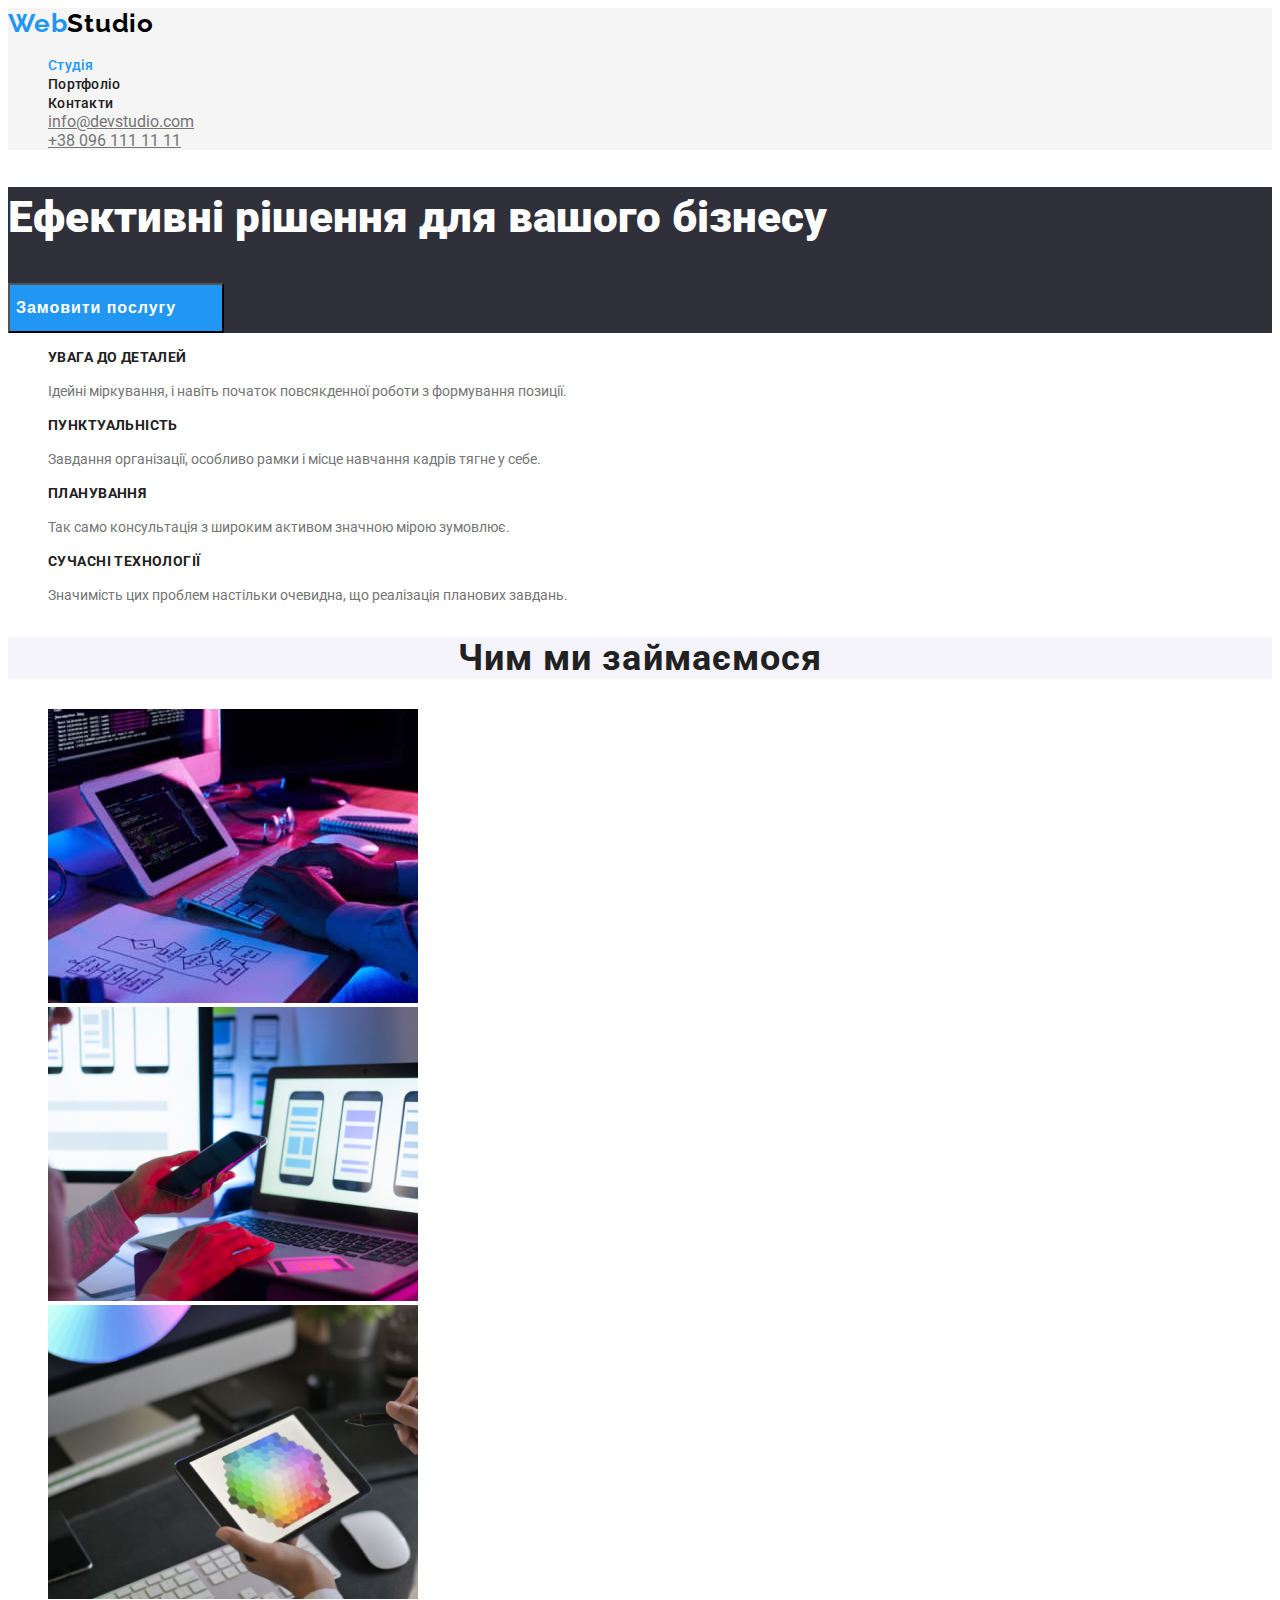
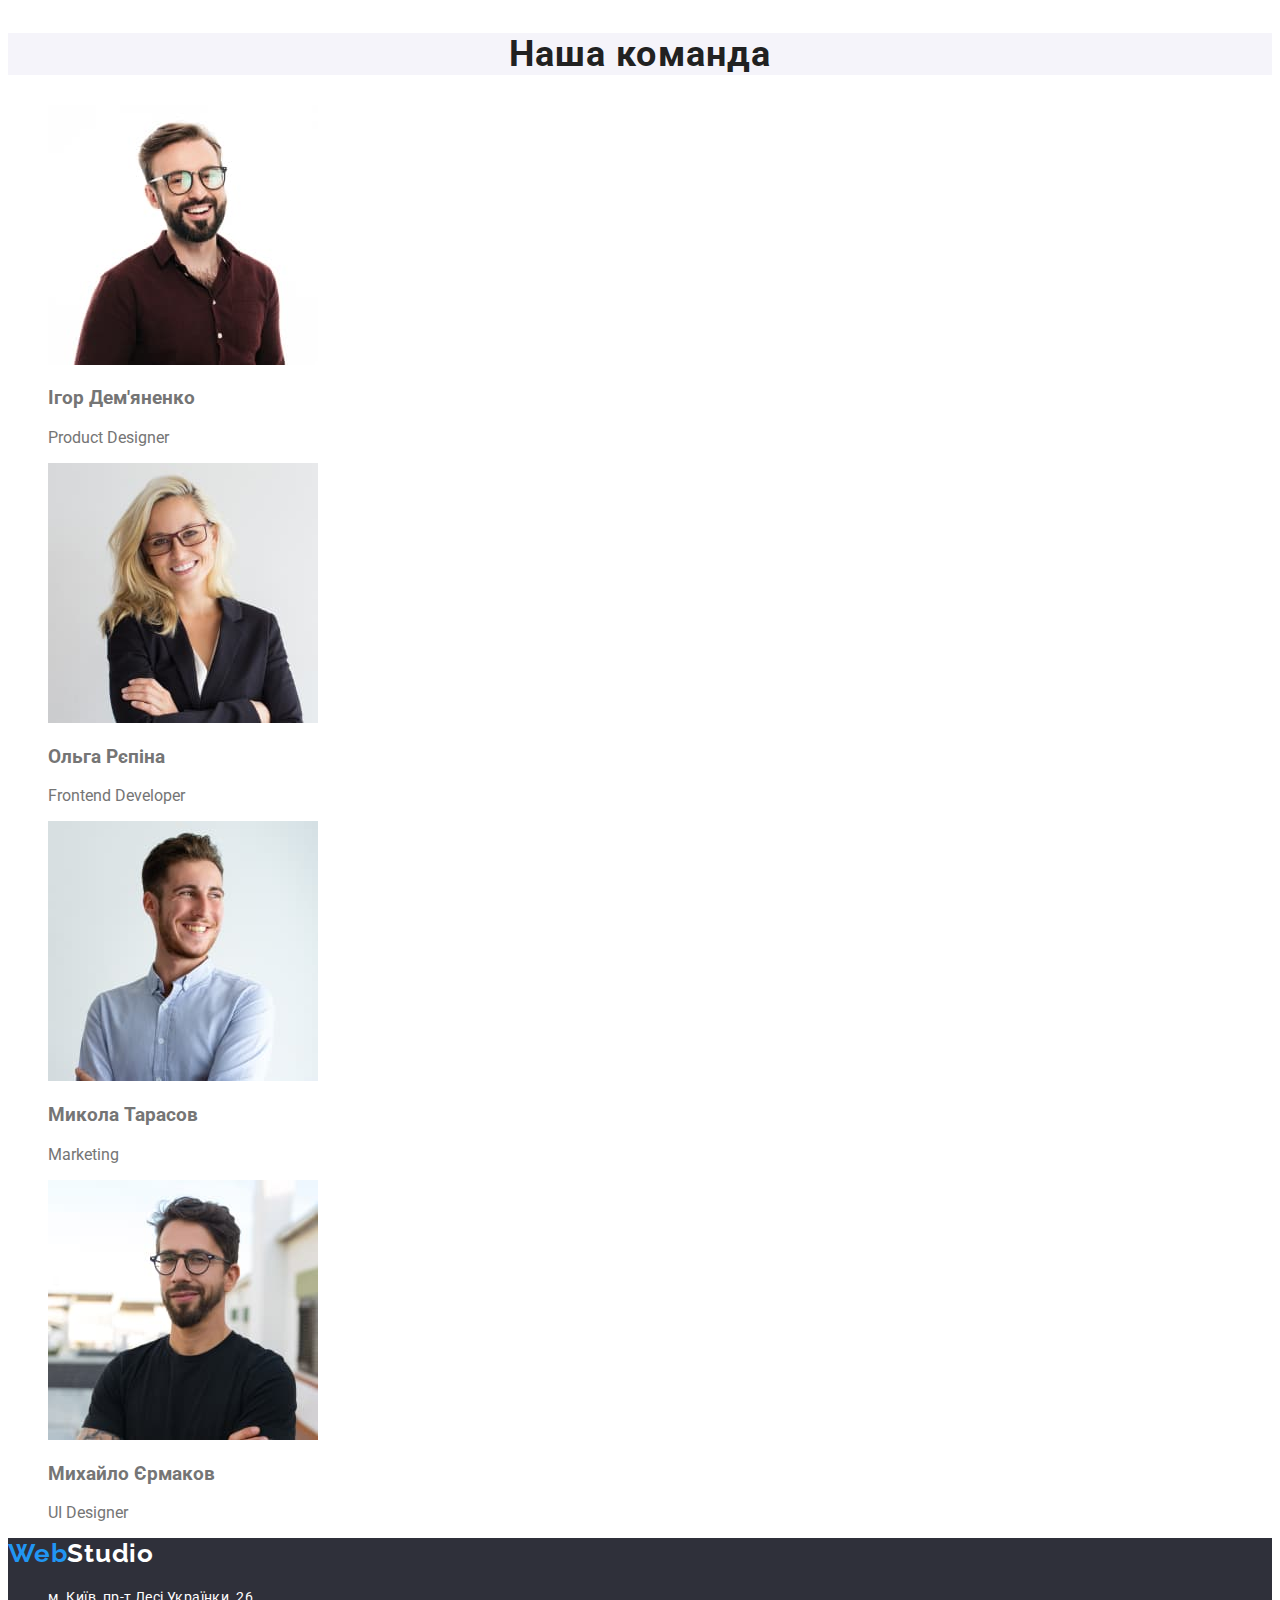
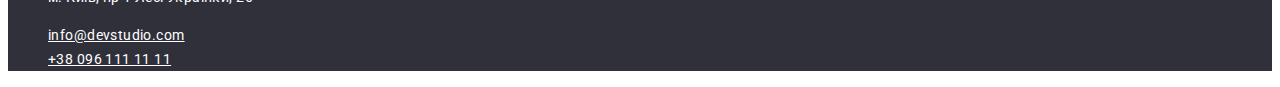
<file: index.html>
<!DOCTYPE html>
<html lang="uk">

<head>
    <meta charset="UTF-8">
    <meta http-equiv="X-UA-Compatible" content="IE=edge">
    <meta name="viewport" content="width=device-width, initial-scale=1.0">
    <link rel="preconnect" href="https://fonts.googleapis.com">
    <link rel="preconnect" href="https://fonts.gstatic.com" crossorigin>
    <link href="https://fonts.googleapis.com/css2?family=Raleway:wght@700&family=Roboto:wght@400;500;700;900&display=swap"
        rel="stylesheet">
    <link rel="stylesheet" href="css/styles.css">

    <title>ВебСтудія</title>
</head>

<body>
    <header>
        <section class="info">
            <h1 hidden>Розробка веб-дизайну</h1>
        <a href="./index.html" class="logo-text1"><span class="text">Web</span>Studio</a>
        <nav class="menu">
        <ul class="list">
                <li><a href="#" class="navigation-text1">Студія</a></li>               
                <li><a href="portfolio.html" class="navigation-text">Портфоліо</a></li>
                <li><a href="#" class="navigation-text">Контакти</a></li>                    
                <li><a href="mailto:info@devstudio.com" class="navigation-text-contact">info@devstudio.com</a></li>
                <li><a href="tel:+380961111122" class="navigation-text-contact">+38 096 111 11 11</a></li>
        </ul>
        </nav>
    </section>
    </header>
    <main>
        <section class="signboard">
            <h2 class="signboard-title">Ефективні рішення для вашого бізнесу</h2>
            <button type="button" class="btn">Замовити послугу</button>
        </section>
        <section>
            <h2 hidden>Основні критерії нашої роботи</h2>
            <ul class="list-priority">
                <li>
                    <h3 class="priority">УВАГА ДО ДЕТАЛЕЙ</h3>
                    <p class="about-priority">Ідейні міркування, і навіть початок повсякденної роботи з формування позиції.</p>
                </li>
                <li>
                    <h3 class="priority">ПУНКТУАЛЬНІСТЬ</h3>
                    <p class="about-priority">Завдання організації, особливо рамки і місце навчання кадрів тягне у себе.</p>
                </li>
                <li>
                    <h3 class="priority">ПЛАНУВАННЯ</h3>
                    <p class="about-priority">Так само консультація з широким активом значною мірою зумовлює.</p>
                </li>
                <li>
                    <h3 class="priority">СУЧАСНІ ТЕХНОЛОГІЇ</h3>
                    <p class="about-priority">Значимість цих проблем настільки очевидна, що реалізація планових завдань.</p>
                </li>
            </ul>
        </section>
        <section>
            <h2 class="subtitle">Чим ми займаємося</h2>
            <ul class="list-pictures">
                <li><img src="./images/foto1.jpg" width="370" alt="набирає текст на клавіатурі"></li>
                <li><img src="./images/foto2.jpg" width="370" alt="працює за допомогою мобільного"></li>
                <li><img src="./images/foto3.jpg" width="370" alt="вибір кольору"></li>
            </ul>
        </section>
        <section>
            <h2 class="subtitle">Наша команда</h2>
            <ul class="list-foto">
                <li>
                    <img src="./images/igor.jpg" width="270" alt="чоловік в окулярах">
                    <h3>Ігор Дем'яненко</h3>
                    <p>Product Designer</p>
                </li>
                <li>
                    <img src="./images/olga.jpg" width="270" alt="дівчина в костюмі">
                    <h3>Ольга Рєпіна</h3>
                    <p>Frontend Developer</p>

                </li>
                <li>
                    <img src="./images/mukola.jpg" width="270" alt="чоловік з посмішкою">
                    <h3>Микола Тарасов</h3>
                    <p>Marketing</p>
                </li>
                <li>
                    <img src="./images/mihail.jpg" width="270" alt="молодий чоловік">
                    <h3>Михайло Єрмаков</h3>
                    <p>UI Designer</p>
                </li>
            </ul>
        </section>
        <div class="container">
        <footer>
            <a href="./index.html" class="logo-text2"><span class="text">Web</span>Studio</a>
            <address>
            <ul class="list">
                <li>
                    <p class="container-text">м. Київ, пр-т Лесі Українки, 26</p>
                </li>
            
                <li><a href="mailto:info@devstudio.com" class="container-text">info@devstudio.com</a></li>                        
            
                <li><a href="tel:+380961111111" class="container-text">+38 096 111 11 11</a></li>
            
            </ul>
            </address>


        </footer>
        </div>
    </main>
</body>

</html>
</file>
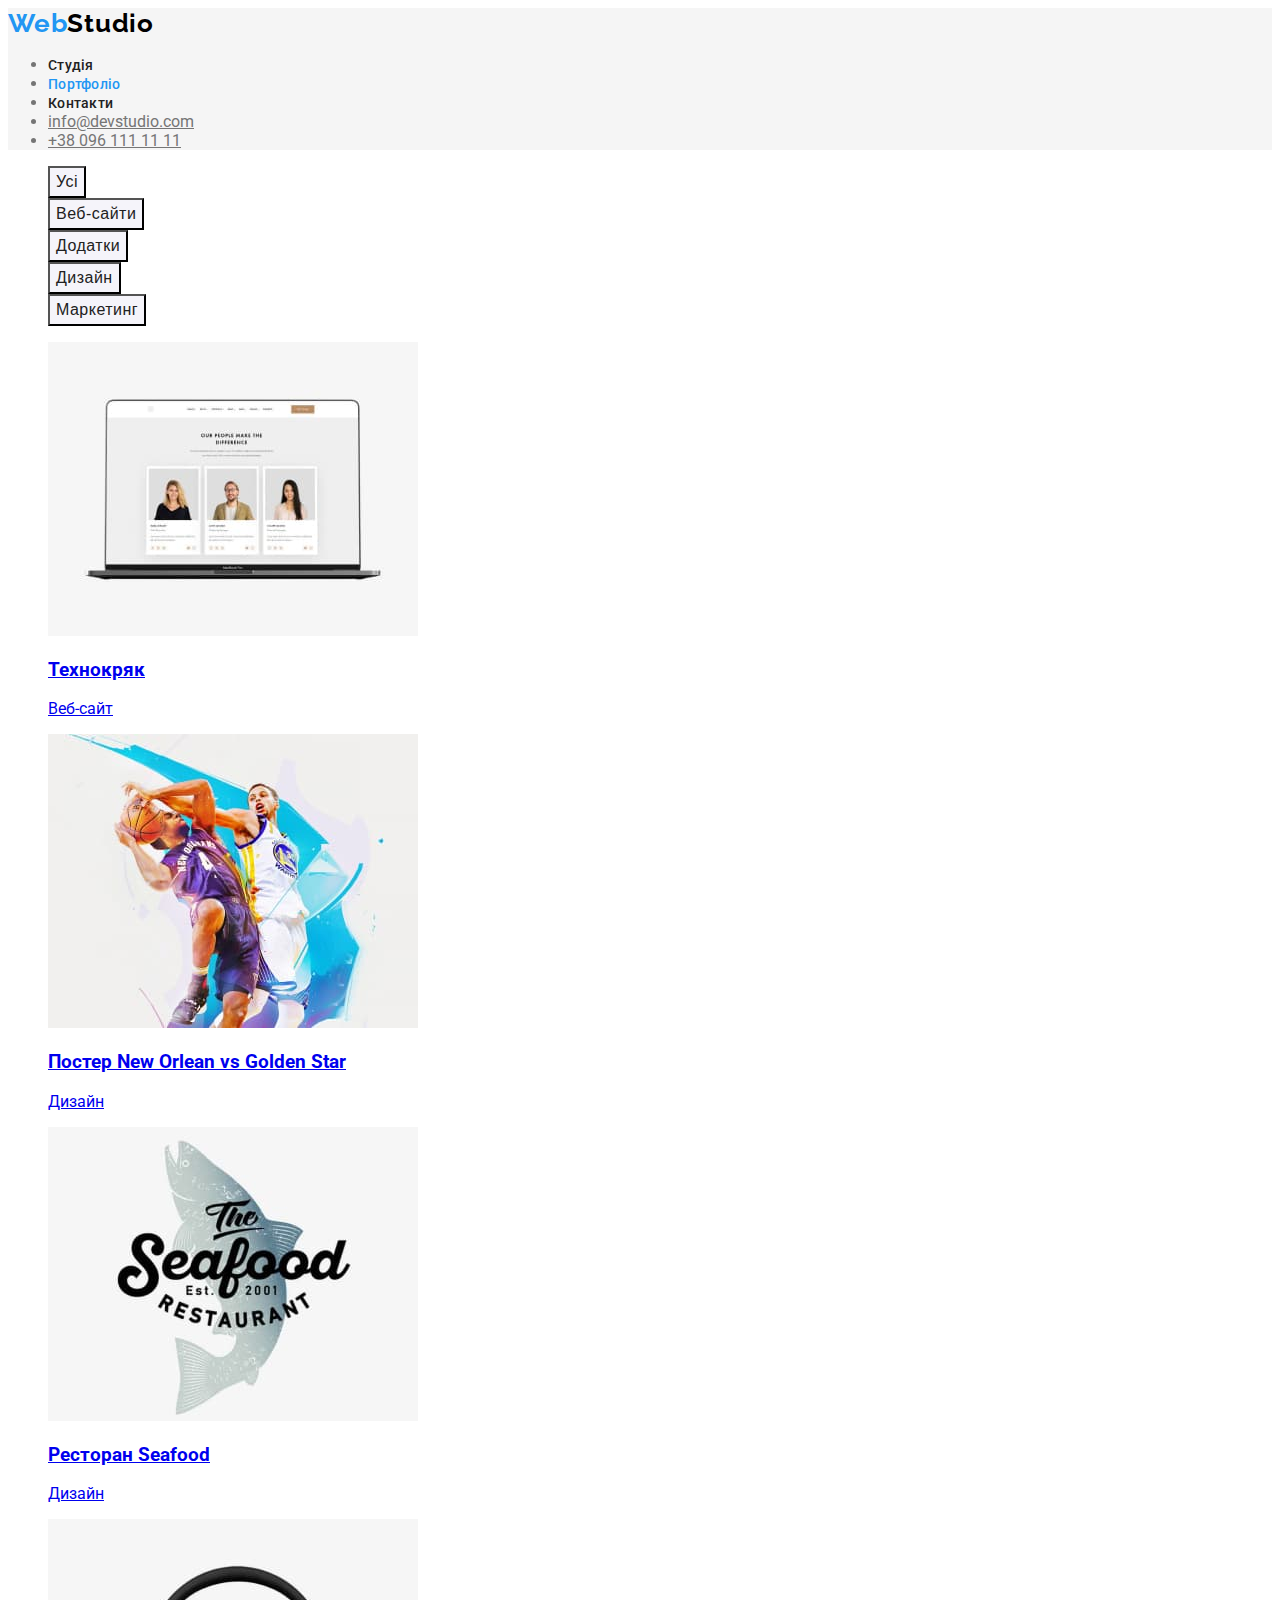
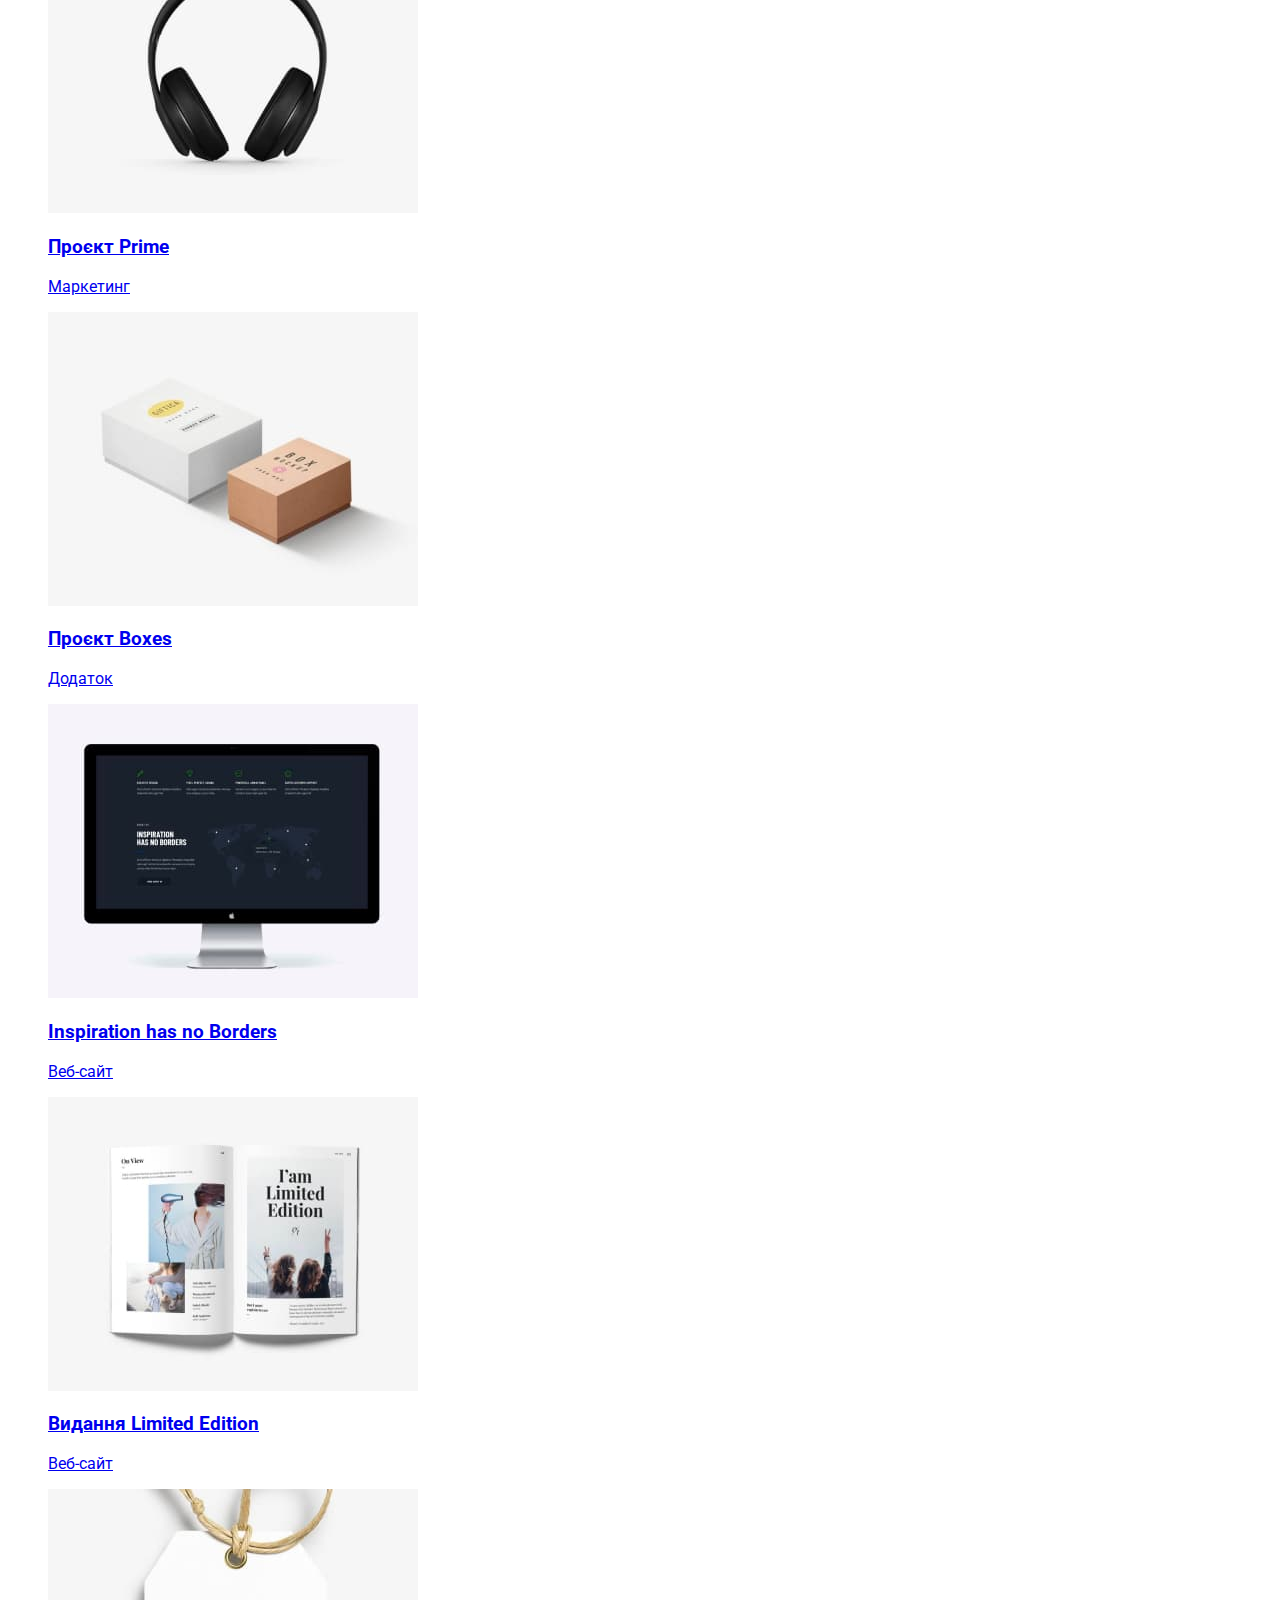
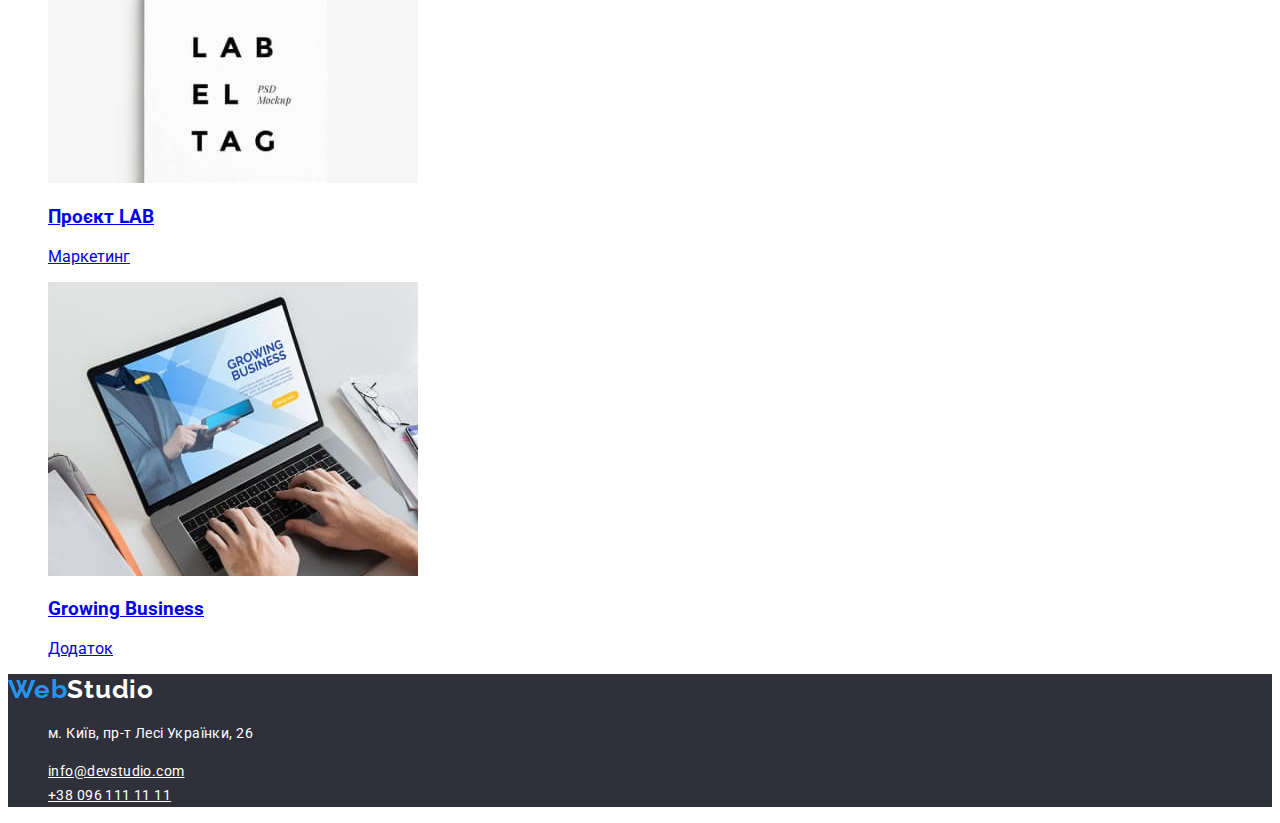
<file: portfolio.html>
<!DOCTYPE html>
<html lang="uk">
<head>
    <meta charset="UTF-8">
    <meta http-equiv="X-UA-Compatible" content="IE=edge">
    <meta name="viewport" content="width=device-width, initial-scale=1.0">
    <link rel="preconnect" href="https://fonts.googleapis.com">
    <link rel="preconnect" href="https://fonts.gstatic.com" crossorigin>
    <link href="https://fonts.googleapis.com/css2?family=Raleway:wght@700&family=Roboto:wght@400;500;700;900&display=swap"
        rel="stylesheet">
    <link rel="stylesheet" href="css/styles.css">
    <title>ВебСтудія</title>
</head>
<body>
    <header>
        <section class="info">
            <h1 hidden>Розробка веб-дизайну</h1>
            <a href="./portfolio.html" class="logo-text1"><span class="text">Web</span>Studio</a>
        <nav class="menu">
            <ul class="list1">
            <li><a href="index.html" class="navigation-text">Студія</a></li>
            <li><a href="#" class="navigation-text2">Портфоліо</a></li>
            <li><a href="#" class="navigation-text">Контакти</a></li>                           
            <li><a href="mailto:info@devstudio.com" class="navigation-text-contact">info@devstudio.com</a></li>
            <li><a href="tel:+380961111111" class="navigation-text-contact">+38 096 111 11 11</a></li>
        </ul>
    </nav>
        </section>
    </header>
    <main>
    <section class="filters">
        <h2 hidden>Вибір розділу</h2>
        <ul class="list-buttons">
            <li class="filter-1"><button type="button" class="btn-text">Усі</button>
                              
            </li>
            <li class="filter-2"><button type="button" class="btn-text">Веб-сайти</button>
               
            </li>
            
            <li class="filter-3"><button type="button" class="btn-text">Додатки</button>
            </li>
            
            <li class="filter-4"><button type="button" class="btn-text">Дизайн</button>
            </li>
            
            <li class="filter-5"><button type="button" class="btn-text">Маркетинг</button>
            </li>
        </ul>      
    </section>
   
<section>
    <h2 hidden>Картинки про нашу роботу</h2>
    <ul class="list-images">
        <li>
            <a href="#" target="_self"><img src="./images/foto-1.jpg" width="370" alt="сторінка сайту"><h3>Технокряк</h3><p>Веб-сайт</p></a>
        </li>                       
        <li>
            <a href="#" target="_self"><img src="./images/foto-2.jpg" width="370" alt="гра у волейбол"><h3>Постер New Orlean vs Golden Star</h3>
            <p>Дизайн</p></a>
                
        </li>
        <li>
            <a href="#" target="_self"><img src="./images/foto-3.jpg" width="370" alt="ресторан">
            <h3>Ресторан Seafood</h3>
            <p>Дизайн</p>
            </a>
        </li>
        <li>
            <a href="#" target="_self"><img src="./images/foto-4.jpg" width="370" alt="навушники">
                <h3>Проєкт Prime</h3>
                <p>Маркетинг</p>
            </a>
        </li>
        <li>
            <a href="#" target="_self"><img src="./images/foto-5.jpg" width="370" alt="коробочки">
                <h3>Проєкт Boxes</h3>
                <p>Додаток</p>
                </a>
        </li>
        <li>
           <a href="#" target="_self"><img src="./images/foto-6.jpg" width="370" alt="монітор">
            <h3>Inspiration has no Borders</h3>
            <p>Веб-сайт</p>
            </a>
        </li>
        <li>
            <a href="#" target="_self"><img src="./images/foto-7.jpg" width="370" alt="книга">
            <h3>Видання Limited Edition</h3>
            <p>Веб-сайт</p>
            </a>
        </li>           
        <li>
            <a href="#" target="_self"><img src="./images/foto-8.jpg" width="370" alt="етикетка">
            <h3>Проєкт LAB</h3>
            <p>Маркетинг</p>
            </a>            
        </li>
        <li>
            <a href="#" target="_self"><img src="./images/foto-9.jpg" width="370" alt="ноутбук">                
                <h3>Growing Business</h3>
                <p>Додаток</p>
            </a>
            
        </li>
    </ul>
</section>
</main>
<footer>
    <div class="container">
    <a href="./index.html" class="logo-text2"><span class="text">Web</span>Studio</a>
    <address>
        <ul class="list">
            <li>
                <p class="container-text">м. Київ, пр-т Лесі Українки, 26</p>
            </li>
            
                <li><a href="mailto:info@devstudio.com" class="container-text">info@devstudio.com</a></li>
                
            
            
                <li><a href="tel:+380961111111"  class="container-text">+38 096 111 11 11</a></li>
           
        </ul>
    </address>
    </div>
</footer>


    
</body>
</html>
</file>
<file: css/styles.css>
:root{
    --main-color: #757575;
    --main-background: #F5F5F5;
    --accent-color:#2196F3;
}


body{

    cursor: pointer;  
    font-family: 'Roboto', sans-serif;
    font-style: normal;
    list-style: none;
    color: var(--main-color)
}

.list{
    list-style: none;
}
.info{
    
    background-color:var(--main-background)    
 
}
.text{
    font-family: 'Raleway';
        font-style: normal;
        font-weight: 700;
        font-size: 26px;
        line-height: 31px; 
        letter-spacing: 0.03em;    
        color: var(--accent-color)
}
.logo-text1,.logo-text2{
    font-family: 'Raleway';
        font-style: normal;
        font-weight: 700;
        font-size: 26px;
        line-height: 31px;
        letter-spacing: 0.03em;
      
        text-decoration: none;
}
.logo-text1{
    color:#000000;
}
.logo-text2{
    color: #FFFFFF;
}
.list-buttons,.list-images,.list-priority,.list-pictures,.list-foto
{
    text-decoration: none;
    list-style-type: none;
}
.navigation-text1,
.navigation-text2,
.navigation-text
{
    font-style: normal;
    font-weight: 500;
    font-size: 14px;
    line-height: 16px;
    letter-spacing: 0.02em;
    color: #212121;
    text-decoration: none;
    
}
.navigation-text-contact{
    color: var(--main-color) 
}
.navigation-text-contact:hover,
.navigation-text-contact:focus{
    color: var(--accent-color)
}
.navigation-text1,
.navigation-text2,
.navigation-text:hover
{
        color: var(--accent-color)

    }
.navigation-text1,
.navigation-text2,
.navigation-text:focus
{
 color: var(--accent-color)

}
.navigation-text1:link:current{
color: var(--accent-color)
}
.navigation-text2:link:current{
color: var(--accent-color)
}
.btn{
    width: 216px;
    height: 50px;
    left: 692px;
    top: 430px;
    background-color: var(--accent-color);

    font-weight: 700;
        font-size: 16px;
        line-height: 30px;
        display: flex;
        align-items: center;
        text-align: center;
        letter-spacing: 0.06em;    
        color: #FFFFFF;
}
.btn:hover,
.btn:focus {
    background-color: #188CE8;
    color: #FFFFFF;
}
.btn-text{
font-style: normal;
    font-weight: 500;
    font-size: 16px;
    line-height: 26px;

    text-align: center;
    letter-spacing: 0.03em;

    color: #212121;
    background: #F5F4FA;
}
.btn-text:hover,
.btn-text:focus
{
background-color: var(--accent-color);
color: #FFFFFF;
}
 

.filters{
    font-family: 'Roboto';
}

.about-title1{
    font-style: normal;
    font-weight: 700;
    font-size: 26px;
    line-height: 31px;    
    letter-spacing: 0.03em;    
    color: #2196F3;
    
}
.about-title2{
    font-style: normal;
   font-weight: 700;
        font-size: 26px;
        line-height: 31px;      
        letter-spacing: 0.03em;    
        color: #000000;
}
.signboard{
    background-color: #2F303A;
}
.signboard-title{
    color: #FFFFFF;
    font-style: normal;
    font-weight: 900;
    font-size: 44px;
    line-height: 60px;
}

.priority{
    color: #212121;
    font-style: normal;
    font-weight: 700;
    font-size: 14px;
    line-height: 16px;
    letter-spacing: 0.03em;
    text-transform: uppercase;   
}
.about-priority{
    color: var(--main-color);
    font-style: normal;
    font-weight: 400;
    font-size: 14px;
    line-height: 24px;
}
.subtitle{
    color: #212121;
    font-style: normal;
    font-weight: 700;
    font-size: 36px;
    line-height: 42px;
    text-align: center;
    letter-spacing: 0.03em;
    background-color: #F5F4FA;
}
.container{
background-color: #2F303A;
}
.container-text{
    font-family: 'Roboto';
        font-style: normal;
        font-weight: 400;
        font-size: 14px;
        line-height: 24px;      
        letter-spacing: 0.03em;    
        color: #FFFFFF;
}
.container-text:hover,
.container-text:focus{
color: var(--accent-color)
}
.logo1{
font-family: 'Raleway';
    font-style: normal;
    font-weight: 700;
    font-size: 26px;
    line-height: 31px;  
    letter-spacing: 0.03em;
 color: #FFFFFF;   
}
</file>
